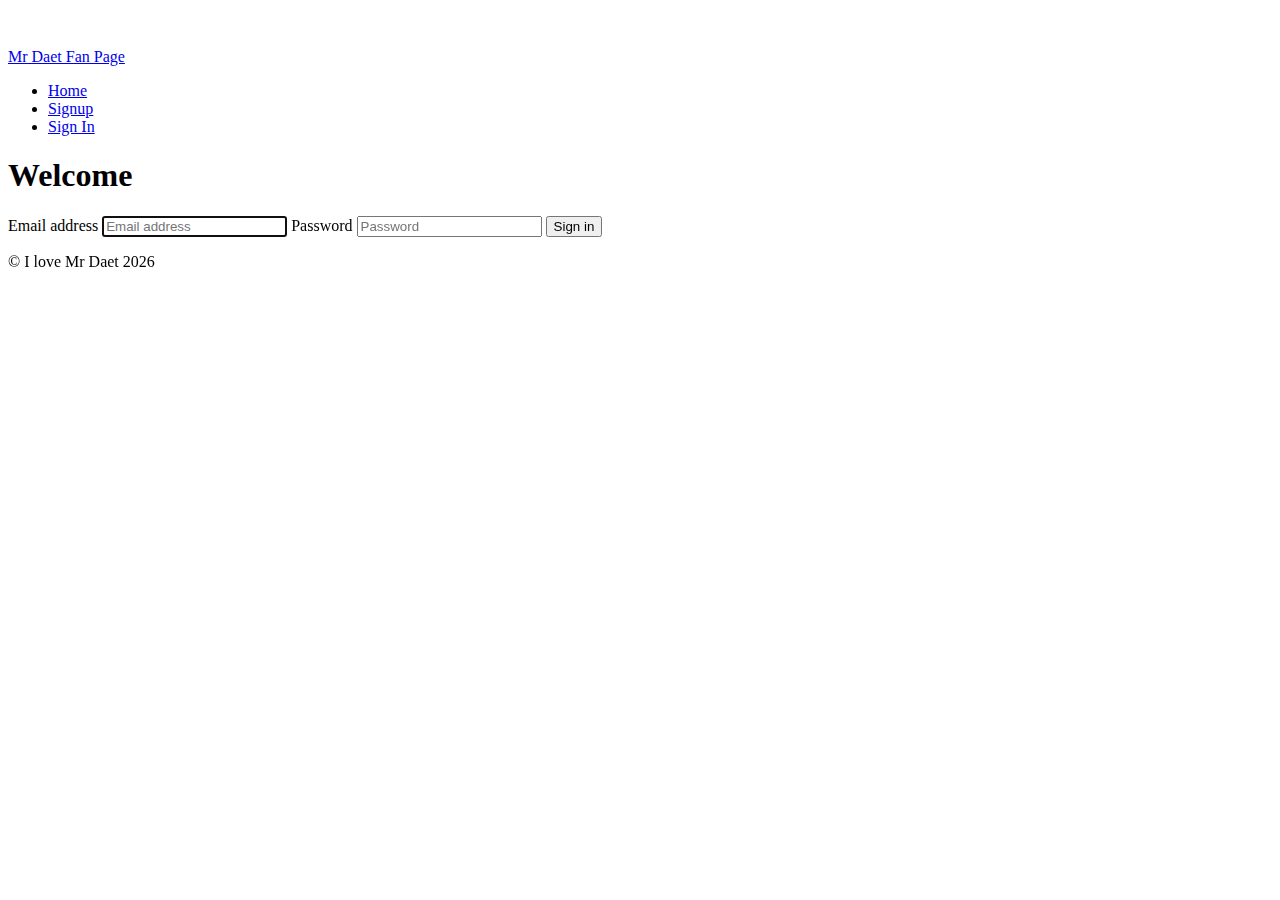
<file: FlaskApp/templates/signin.html>
<!DOCTYPE html>
<html lang="en">
	<head>
		<title>Mr Daet Fan Page - Sign In</title>
		<link
			href="https://cdn.jsdelivr.net/npm/bootstrap@5.1.3/dist/css/bootstrap.min.css"
			rel="stylesheet"
			integrity="sha384-1BmE4kWBq78iYhFldvKuhfTAU6auU8tT94WrHftjDbrCEXSU1oBoqyl2QvZ6jIW3"
			crossorigin="anonymous"
		/>
		<link href="../static/signup.css" rel="stylesheet" />
	</head>

	<body>
		<div class="container">
			<div class="header">
				<nav
					class="border-bottom flex-wrap mb-4 py-3 d-flex justify-content-center"
				>
					<a
						href="/"
						class="text-dark text-decoration-none mb-3 mb-md-0 d-flex align-items-center me-md-auto"
					>
						<span class="fs-4">Mr Daet Fan Page</span>
					</a>

					<ul class="nav nav-pills">
						<li class="nav-item">
							<a href="/" class="nav-link">Home</a>
						</li>
						<li class="nav-item">
							<a href="/signup" class="nav-link">Signup</a>
						</li>
						<li class="nav-item">
							<a href="/signin" class="nav-link active" aria-current="page">Sign In</a>
						</li>
					</ul>
				</nav>
			</div>
			<div class="bg-light rounded-3 mb-4 p-5">
				<div class="container-fluid py-5">
					<h1 class="text-center fw-bold display-5">Welcome</h1>
					<form class="form-signin" action="/validateLogin" method="post">
                        <label for="inputEmail" class="sr-only">Email address</label>
                        <input type="email" name="inputEmail" id="inputEmail" class="form-control" placeholder="Email address" required autofocus>
                        <label for="inputPassword" class="sr-only">Password</label>
                        <input type="password" name="inputPassword" id="inputPassword" class="form-control" placeholder="Password" required>
                        <button id="btnSignIn" class="btn btn-lg btn-primary btn-block" type="submit">Sign in</button>
                    </form>
			</div>
			<footer class="footer">
				<p>&copy; I love Mr Daet 2026</p>
			</footer>
		</div>

	</body>
</html>
</file>
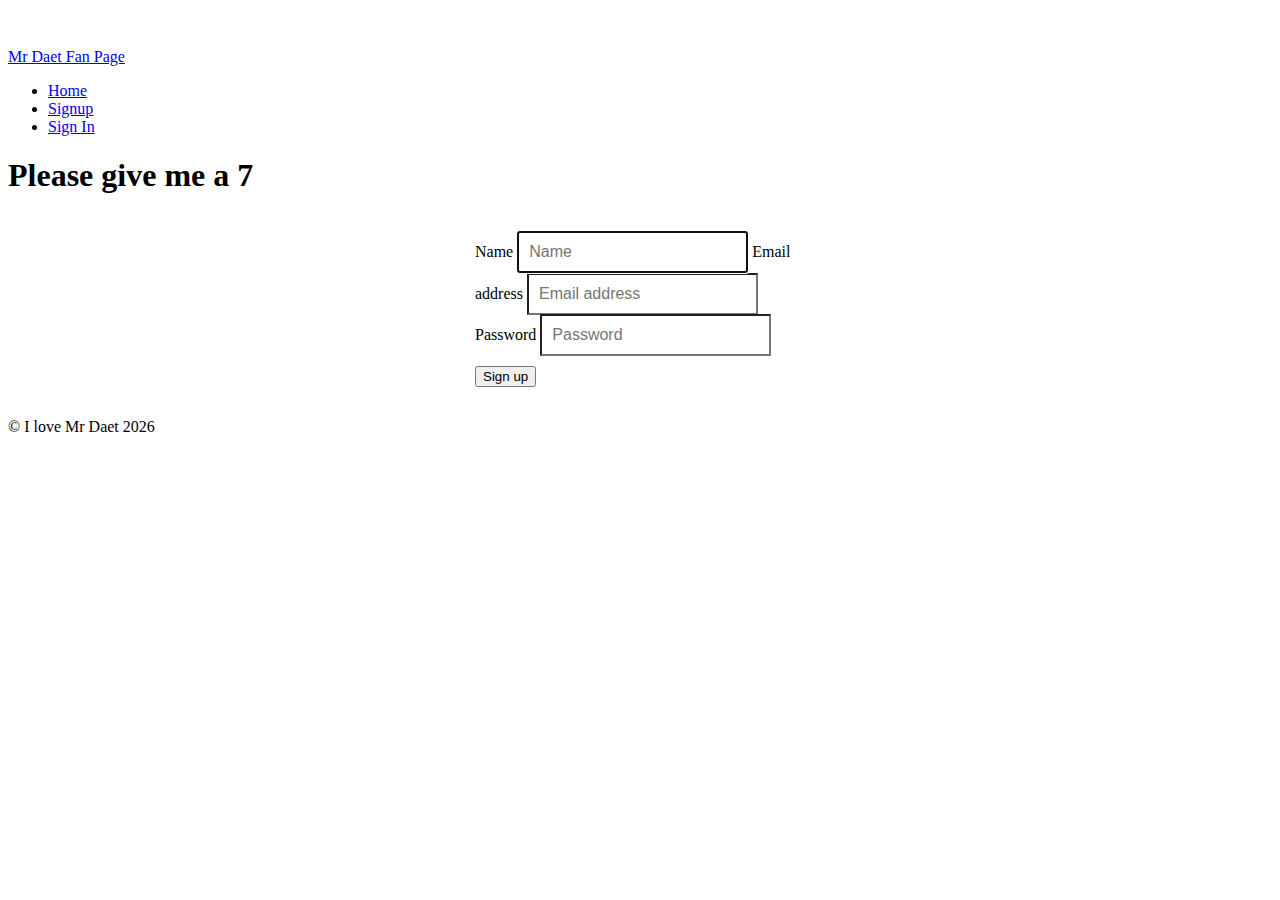
<file: FlaskApp/templates/signup.html>
<!DOCTYPE html>

<html lang="en">
    <head>
		<title>Python Mr Daet Fan Page - Signup</title>
		<link
			href="https://cdn.jsdelivr.net/npm/bootstrap@5.1.3/dist/css/bootstrap.min.css"
			rel="stylesheet"
			integrity="sha384-1BmE4kWBq78iYhFldvKuhfTAU6auU8tT94WrHftjDbrCEXSU1oBoqyl2QvZ6jIW3"
			crossorigin="anonymous"
		/>
		<link href="../static/signup.css" rel="stylesheet" />
	</head>
	<body>
		<div class="container">
			<div class="header">
				<nav class="d-flex flex-wrap justify-content-center py-3 mb-4 border-bottom"></nav>
					<a href="/" class="d-flex align-items-center mb-3 mb-md-0 me-md-auto text-dark text-decoration-none">
						<span class="fs-4">Mr Daet Fan Page</span>
					</a>
					<ul class="nav nav-pills">
						<li class="nav-item">
							<a href="/" class="nav-link">Home</a>
						</li>
						<li class="nav-item">
							<a href="/signup" class="nav-link active" aria-current="page">Signup</a>
						</li>
						<li class="nav-item">
							<a href="/signin" class="nav-link">Sign In</a>
						</li>
					</ul>
				</nav>
			</div>
			<div class="p-5 mb-4 bg-light rounded-3">
				<div class="container-fluid py-5">
					<h1 class="display-5 fw-bold text-center">Please give me a 7</h1>
					<form id="form-signin" action="/api/signup" method="POST">
						        <label for="inputName" class="sr-only">Name</label>
						        <input type="name" name="inputName" id="inputName" class="form-control" placeholder="Name" required autofocus/>
						        <label for="inputEmail" class="sr-only">Email address</label>
						        <input type="email" name="inputEmail"id="inputEmail"class="form-control" placeholder="Email address" required autofocus/>
						        <label for="inputPassword" class="sr-only">Password</label>
						        <input type="password" name="inputPassword" id="inputPassword" class="form-control" placeholder="Password" required/>
						                  <button class="btn btn-lg btn-primary btn-block"type="submit">Sign up</button>
					</form>
				</div>
			</div>
			<footer class="footer">
				<p>&copy; I love Mr Daet 2026</p>
			</footer>
		</div>
		<script>
            document.querySelector('#form-signin').addEventListener("submit", async function (e) {
                e.preventDefault()
                console.log(new URLSearchParams(new FormData(e.target)).toString())
                const res = await fetch("/api/signup", {
                    body: new URLSearchParams(new FormData(e.target)).toString(),
                    method: "POST",
                    headers: {
                        'Content-Type': 'application/x-www-form-urlencoded',
                    }
                })
                console.log(await res.json())
            });
		</script>
	</body>

</html>
</file>
<file: FlaskApp/static/signup.css>
body {
      padding-top: 40px;
	  padding-bottom: 40px;

}

#form-signin {
	  max-width: 330px;
	  padding: 15px;
	  margin: 0 auto;
}

#form-signin .form-signin-heading,
#form-signin .checkbox {
	  margin-bottom: 10px;
}

#form-signin .checkbox {
	  font-weight: normal;
}

#form-signin .form-control {
	  position: relative;
	  height: auto;
	  -webkit-box-sizing: border-box;
	     -moz-box-sizing: border-box;
	          box-sizing: border-box;
	  padding: 10px;
	  font-size: 16px;
}

#form-signin .form-control:focus {
	  z-index: 2;
}

#form-signin input[type="email"] {
	  margin-bottom: -1px;
	  border-bottom-right-radius: 0;
	  border-bottom-left-radius: 0;
}

#form-signin input[type="password"] {
	  margin-bottom: 10px;
	  border-top-left-radius: 0;
	  border-top-right-radius: 0;
}
</file>
